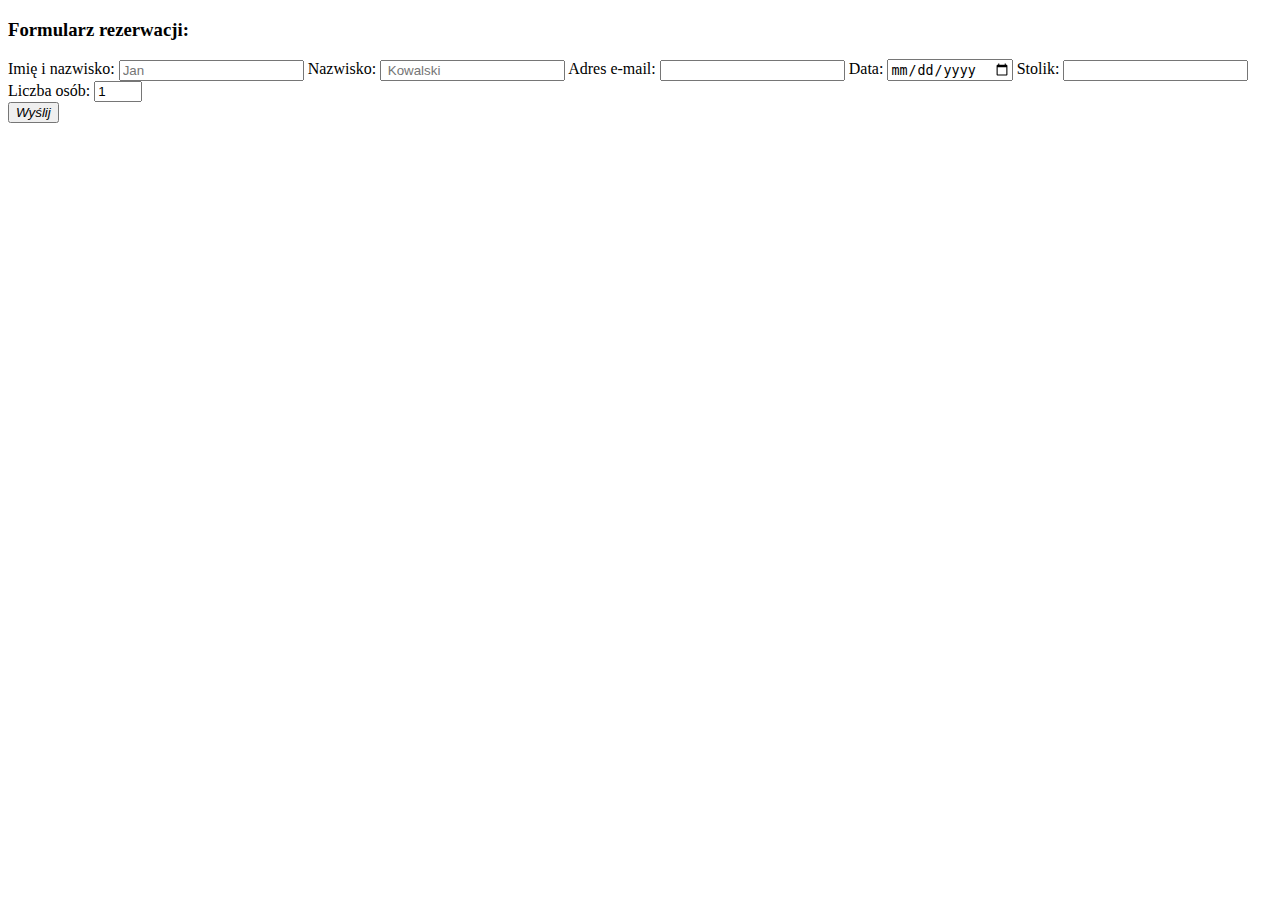
<file: views/confirm.html>
<!DOCTYPE html>
<html lang="en">
<head>
    <meta charset="UTF-8">
    <title>Title</title>
</head>


<h3>Formularz rezerwacji:</h3>

<form>

    <label>Imię i nazwisko:</label>
    <input type="text" id="name" name="name" ng-model="firstName" placeholder="Jan " >

    <label>Nazwisko:</label>
    <input type="text" id="lastName" name="lastName" ng-model="lastName" placeholder=" Kowalski" >

    <label>Adres e-mail:</label>
    <input type="email" id="email_addr" name="email_addr" ng-model="email" >

    <label>Data:</label>
    <input type="date" id="date" name="date" ng-model="orderDate" >

    <label>Stolik</label>:</label>
    <input type="text" id="table" name="table" ng-model="table" >

    <label>Liczba osób:</label>
    <input type="number" id="guests" name="guests" value="1" min="1" max="4" ng-model="persons" >

    <br>
    <button class="button" ng-click="sendReservation()">
        <i class="fa fa-shopping-cart"  aria-hidden="true">Wyślij</i> </button>

</form>

</div>
</body>
</html>
</file>
